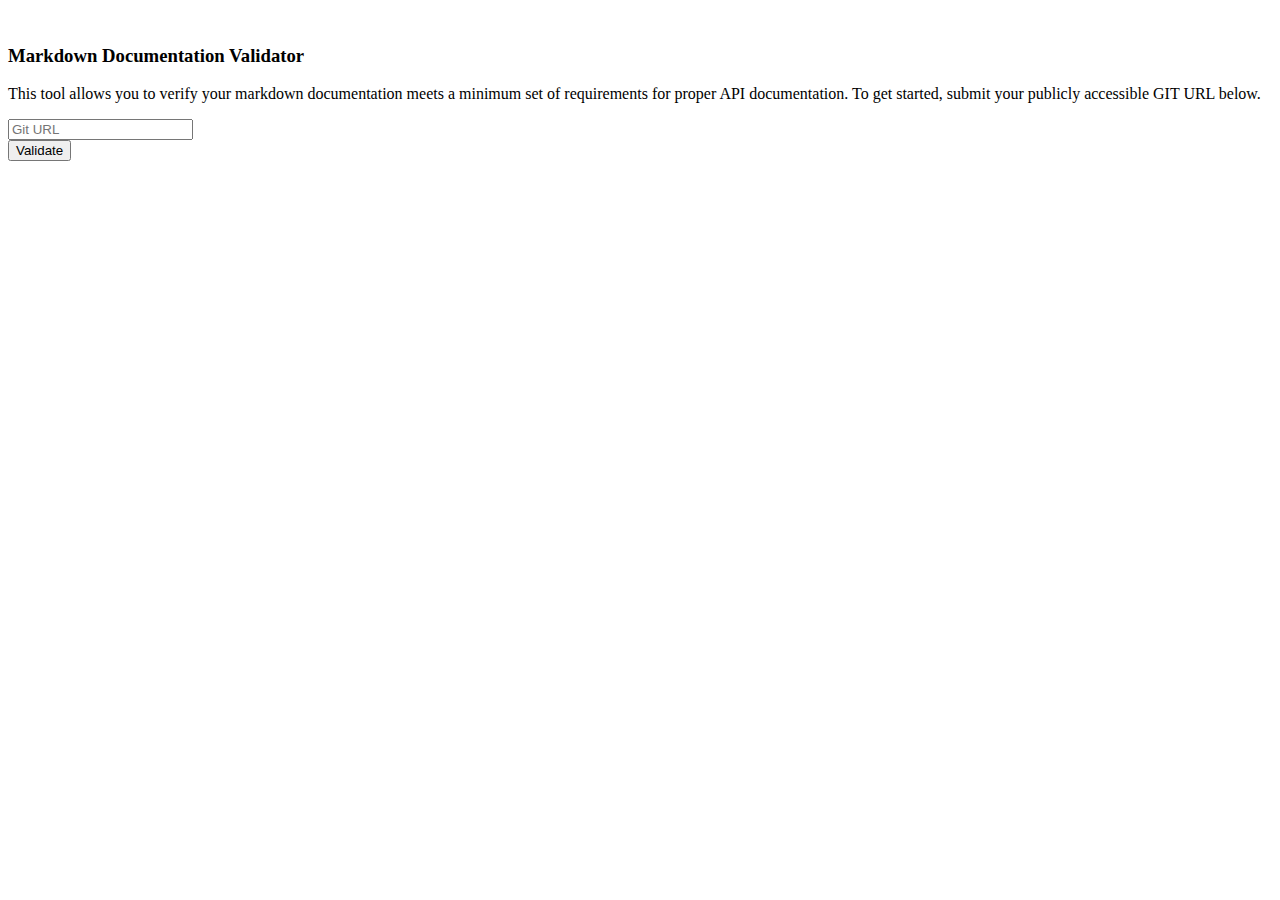
<file: service-runner/wwwroot/index.html>
<!doctype html>
<html lang="en">
    <head>
         <!-- Required meta tags -->
        <meta charset="utf-8">
        <meta name="viewport" content="width=device-width, initial-scale=1, shrink-to-fit=no">
        
        <!-- Bootstrap CSS -->
        <link rel="stylesheet" href="https://stackpath.bootstrapcdn.com/bootstrap/4.1.3/css/bootstrap.min.css" integrity="sha384-MCw98/SFnGE8fJT3GXwEOngsV7Zt27NXFoaoApmYm81iuXoPkFOJwJ8ERdknLPMO" crossorigin="anonymous">
        <link rel="stylesheet" href="css/style.css">
        <title>Markdown Documentation Validator</title>
    </head>
    <body>
        <div class="container">
            <div>&nbsp;</div>
            <h3>Markdown Documentation Validator</h3>
            <p>This tool allows you to verify your markdown documentation meets a minimum set of requirements for proper API documentation. To get started, submit your publicly
                accessible GIT URL below.
            </p>
            <div class="input-group mb-3" id="groupSubmitValidation">
                <input type="text" class="form-control" placeholder="Git URL" aria-label="Recipient's username" aria-describedby="button-addon2" id="gitUrl">
                <div class="input-group-append">
                    <button class="btn btn-outline-secondary" type="button" id="button-addon2">Validate</button>
                </div>
            </div>
            
            <div id="postSubmitOutput"></div>
            <div>&nbsp;</div>
        </div>
    </body>
    <script src="https://ajax.googleapis.com/ajax/libs/jquery/3.3.1/jquery.min.js"></script>
    <script src="https://cdnjs.cloudflare.com/ajax/libs/popper.js/1.14.3/umd/popper.min.js" integrity="sha384-ZMP7rVo3mIykV+2+9J3UJ46jBk0WLaUAdn689aCwoqbBJiSnjAK/l8WvCWPIPm49" crossorigin="anonymous"></script>
    <script src="https://stackpath.bootstrapcdn.com/bootstrap/4.1.3/js/bootstrap.min.js" integrity="sha384-ChfqqxuZUCnJSK3+MXmPNIyE6ZbWh2IMqE241rYiqJxyMiZ6OW/JmZQ5stwEULTy" crossorigin="anonymous"></script>
    <script>
        $("#button-addon2").click(e => {
            let url = $("#gitUrl").val();
            if (url.length == 0) {
                window.alert("Please enter a valid Git URL and then click Validate.");
                return;
            }
            
            let resultsContainer = $("#postSubmitOutput");
            resultsContainer.empty();
            resultsContainer.append("<p>Processing your Git repo... " + url + "</p>");

            $("#postSubmitOutput").show();

            $.ajax("/api/builds", {
                cache: false,
                data: { gitUrl: url },
                dataType: "json",
                method: "POST",
                success: function(data, status, xhr) {
                    
                    let resultsContainer = $("#postSubmitOutput");
                    resultsContainer.empty();
                    resultsContainer.append("<div>URL <code>" + data.repo + "</code></div>");
                    resultsContainer.append("<div>Branch <code>" + data.branch + "</code></div>");
                    resultsContainer.append("<div>Took <code>" + data.duration + "</code> to process.</div>");

                    let decode = function(code) {
                        switch(code) {
                            case 50:
                                return "Orphaned Page";
                            case 30:
                                return "Broken Link"; 
                        }
                        return code;
                    }

                    let results = [];
                    let lastCode = -1, lastSource = null;
                    let lastCodeHeader = null, lastSourceHeader = null;
                    for(i = 0; i < data.contentIssues.length; i++) {
                        var issue = data.contentIssues[i];
                        if (!lastCodeHeader || issue.code != lastCode) {
                            // Create a new header
                            lastCodeHeader = resultsContainer.append("<div class=\"errorCodeHeader\">Error: " + decode(issue.code) + "</div>" );
                            lastCode = issue.code;
                        }
                        if (!lastSourceHeader || issue.source != lastSource) {
                            lastSourceHeader = lastCodeHeader.append("<div class=\"errorSourceHeader\">File: " + issue.source + "</div>");
                            lastSource = issue.source;
                        }
                        lastSourceHeader.append("<div class=\"errorItem\">" + issue.message + "</div>");
                    }

                    // data.contentIssues.forEach(value => {
                    //     results.push("<div class=\"issue\">" + decode(value.code) + " " + value.source + ": " + value.message + "</div>");
                    // })
                    // resultsContainer.append(results);
                },
                error: function(xhr, status, error) {
                    window.alert("An error occurred while processing: " + error);
                }
            });
        })
    </script>
</html>
</file>
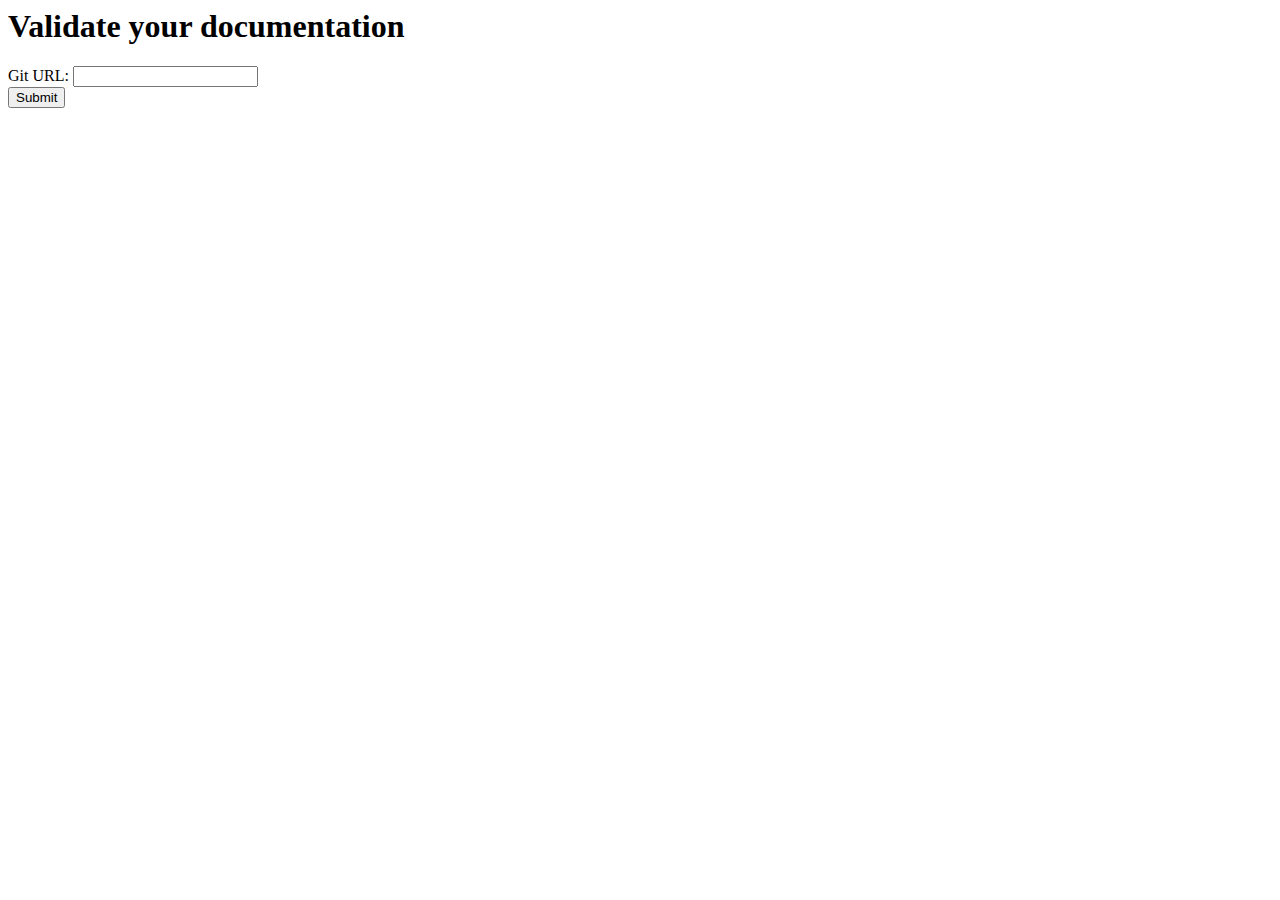
<file: service-runner/wwwroot/build.html>
<html>
    <head><title>Submit a Build</title></head>
    <body>
        <h1>Validate your documentation</h1>
        <form action="/api/builds" method="POST">
            <div>Git URL: <input type="text" name="gitUrl"></div>
            <div><input type="submit" name="Submit"></div>
        </form>
    </body>
</html>
</file>
<file: service-runner/wwwroot/css/style.css>
.errorCodeHeader {
    font-weight: bold;
    font-size: 1.2em;
    margin-top: 2.0em;
}

.errorSourceHeader {
    font-weight: bold;
    font-size: 1.1em;
    margin-left: 1.4em;
    margin-top: 1.4em;
}

.errorItem {
    font-weight: normal;
    font-size: 1.0em;
    margin-left: 2.4em;
}
</file>
